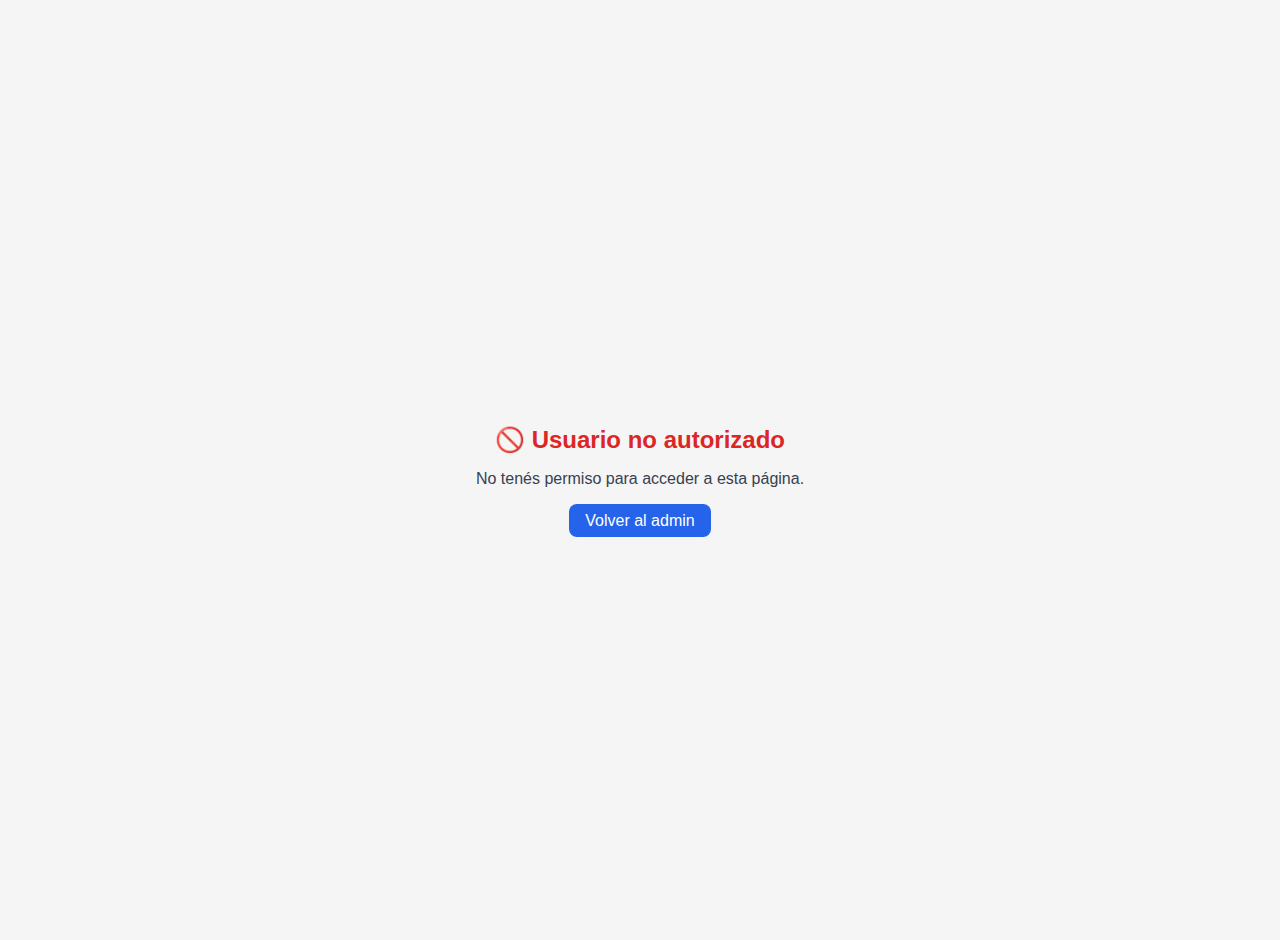
<file: unauthorized.html>
<!DOCTYPE html>
<html lang="es">
<head>
  <meta charset="UTF-8" />
  <title>Acceso denegado</title>
  <link rel="stylesheet" href="css/styles.css" />
  <meta http-equiv="Cache-Control" content="no-store" />
  <style>
    body{display:flex;align-items:center;justify-content:center;height:100vh;background:#f5f5f5;}
    .card{text-align:center}
    .btn{padding:.5rem 1rem;background:#2563eb;color:#fff;border-radius:.5rem;text-decoration:none}
    .btn:hover{background:#1e40af}
    .title{font-weight:700;color:#dc2626;margin-bottom:1rem;font-size:1.5rem}
    .msg{color:#374151;margin-bottom:1.5rem}
  </style>
</head>
<body>
  <div class="card">
    <h1 class="title">🚫 Usuario no autorizado</h1>
    <p class="msg">No tenés permiso para acceder a esta página.</p>
    <a href="/admin.html" class="btn">Volver al admin</a>
  </div>
</body>
</html>
</file>
<file: css/styles.css>
body {
  font-family: Arial, sans-serif;
  margin: 20px;
  background-color: #f5f5f5;
  color: #333;
}

header {
  display: flex;
  justify-content: space-between;
  align-items: center;
}

button {
  padding: 8px 12px;
  cursor: pointer;
  border: none;
  background-color: #007bff;
  color: #fff;
  border-radius: 4px;
  margin: 2px;
}

button:hover {
  background-color: #0056b3;
}

form input, form button {
  margin: 5px 0;
  padding: 8px;
}

table {
  width: 100%;
  border-collapse: collapse;
  margin-top: 20px;
  background-color: #fff;
}

th, td {
  border: 1px solid #ddd;
  padding: 8px;
  text-align: left;
}

th {
  background-color: #007bff;
  color: white;
}

.hidden {
  display: none;
}
</file>
